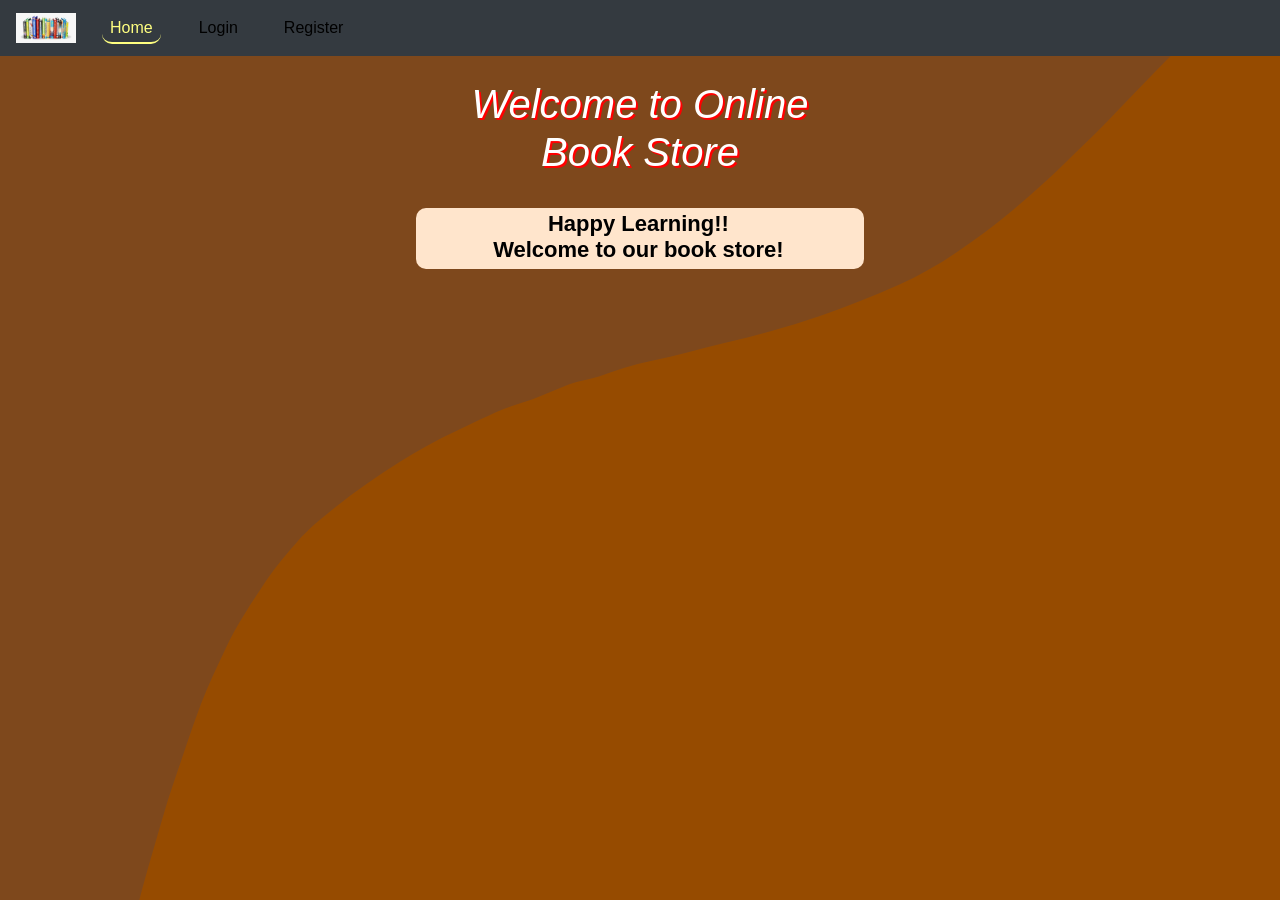
<file: WebContent/index.html>
<html>
<head>
<meta charset="ISO-8859-1">
<title>Book Store</title>
<link rel="apple-touch-icon" sizes="180x180"
	href="./favicons/apple-touch-icon.png">
<link rel="icon" type="image/png" sizes="32x32"
	href="./favicons/favicon-32x32.png">
<link rel="icon" type="image/png" sizes="16x16"
	href="./favicons/favicon-16x16.png">
<link rel="manifest" href="./favicons/site.webmanifest">
<link rel="stylesheet" href="https://cdn.jsdelivr.net/npm/bootstrap@4.4.1/dist/css/bootstrap.min.css" >
<link rel="stylesheet" href="styles.css">

</head>
<body onload="funload()">
	<header>
		<nav class="navbar navbar-expand-sm bg-dark">
				<a class="navbar-brand">
					
					<img src="images.png" alt="Google logo" width="60" height="30px">
				</a>
				
				<button style="background-color:white;" class="navbar-toggler" type="button" data-toggle="collapse" data-target="#navbarNav" aria-controls="navbarNav" aria-expanded="false" aria-label="Toggle navigation">
				    <span class="navbar-toggler-icon" ></span>
				 </button>

                <div class="collapse navbar-collapse" id="navbarNav">                
				<ul class="navbar-nav" >
					<li class="nav-item"><span><a class="nav-link active" href="index.html">Home</a></span></li>
					<li class="nav-item "><span><a class="nav-link" href="CustomerLogin.html">Login</a></span></li>
					<li class="nav-item "><span><a class="nav-link" href="CustomerRegister.html">Register</a></span></li>
				</ul>
				</div>
			</nav>
	</header>
	<br>
	<div id="topmid"><h1>Welcome to Online <br>Book Store</h1></div>
	<br>
	<table class="tab">
		<tr>
			<td><a href="index.html" id="happy">Happy Learning!!<br>Welcome to our book store!</a></td>
		</tr>
	</table>

	<script src="https://code.jquery.com/jquery-3.3.1.slim.min.js" ></script>
	<script src="https://cdn.jsdelivr.net/npm/popper.js@1.14.6/dist/umd/popper.min.js" ></script>
	<script src="https://cdn.jsdelivr.net/npm/bootstrap@4.2.1/dist/js/bootstrap.min.js"></script>
	<script>
		// Preloder script
		var tmp = document.getElementById("loding");
		function funload() {
		  loding.style.display = "none";
		}
	  </script>


</body>
</html>
</file>
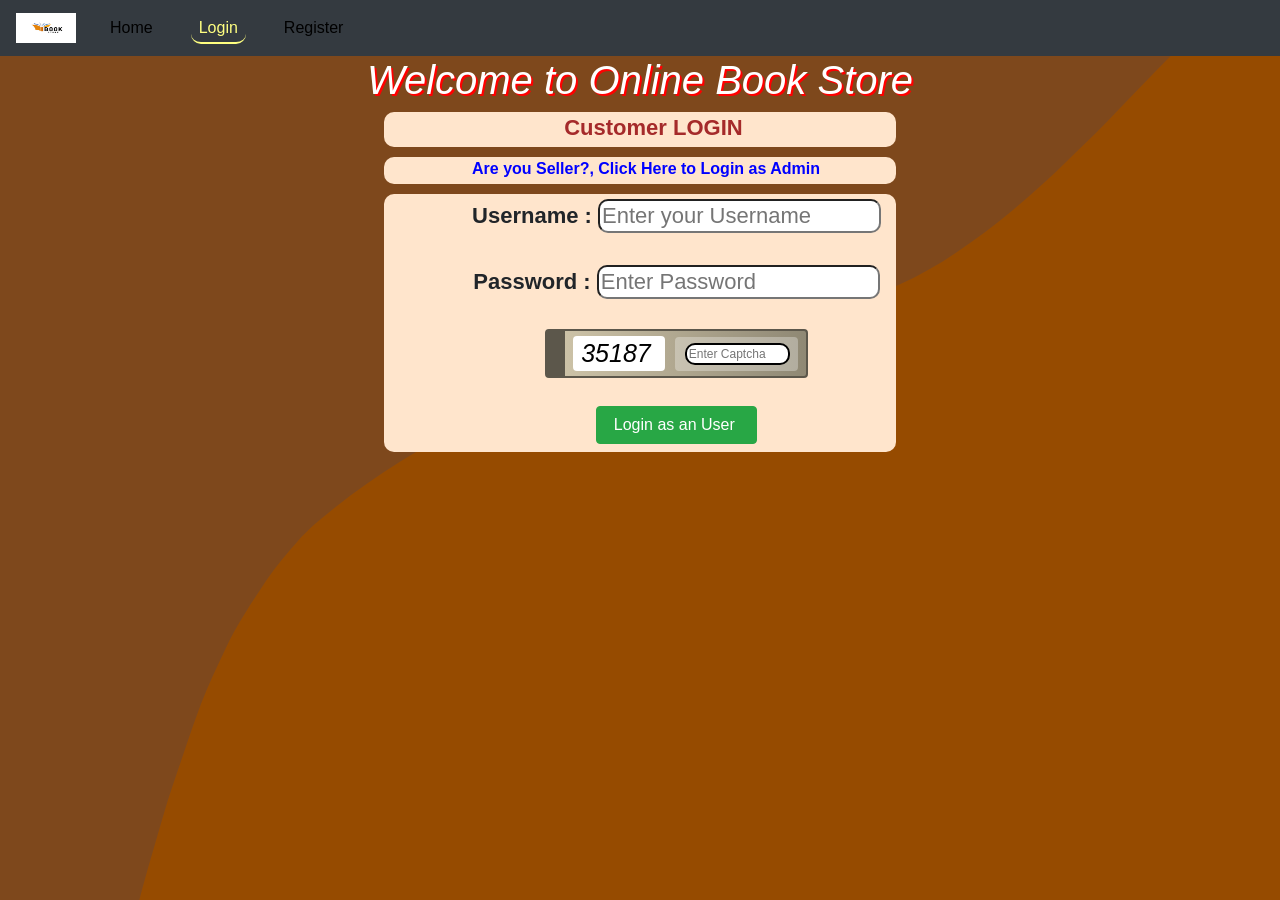
<file: WebContent/CustomerLogin.html>
<html>
<head>
<meta charset="ISO-8859-1">
<title>Book Store</title>
<link rel="apple-touch-icon" sizes="180x180"
	href="./favicons/apple-touch-icon.png">
<link rel="icon" type="image/png" sizes="32x32"
	href="./favicons/favicon-32x32.png">
<link rel="icon" type="image/png" sizes="16x16"
	href="./favicons/favicon-16x16.png">
<link rel="manifest" href="./favicons/site.webmanifest">
<link rel="stylesheet"
	href="https://cdn.jsdelivr.net/npm/bootstrap@4.4.1/dist/css/bootstrap.min.css">
<link rel="stylesheet" href="styles.css">
<style>
/* COMPACT CAPTCHA YELLOW */
.capbox {
	background: #ccc2a7;
	background: linear-gradient(to right, #ccc2a7, #8f8874);
	border: #5c574b 0px solid;
	border-width: 2px 2px 2px 20px;
	box-sizing: border-box;
	-moz-box-sizing: border-box;
	-webkit-box-sizing: border-box;
	display: inline-block;
	padding: 5px 8px 5px 8px;
	border-radius: 4px 4px 4px 4px;
}

.capbox-inner {
	font: bold 12px arial, sans-serif;
	color: #000000;
	background: rgba(255, 255, 255, 0.30);
	/* SEMI TRANSPARENT BACKGROUND */
	margin: 0px auto 0px auto;
	padding: 3px 8px 5px 10px;
	border-radius: 4px;
	display: inline-block;
	vertical-align: middle;
}

#CaptchaDiv {
	color: #000000;
	font: normal 25px Impact, Charcoal, arial, sans-serif;
	font-style: italic;
	text-align: center;
	vertical-align: middle;
	background-color: #FFFFFF;
	user-select: none;
	display: inline-block;
	padding: 3px 14px 3px 8px;
	margin-right: 4px;
	border-radius: 4px;
}

#CaptchaInput {
	border: black 2px solid;
	margin: 3px 0px 1px 0px;
	width: 105px;
}

input {
	padding: 2px 2px;
	margin: 2px 0;
	box-sizing: border-box;
	border-radius: 10px;
}
</style>
</head>
<body onload="funload()">
	<header>
		<nav class="navbar navbar-expand-sm bg-dark">
			<a class="navbar-brand"> <!-- The below line can be an image or a h1, either will work -->
				<img src="download.png" alt="Google logo" width="60" height="30px">
			</a>

			<button style="background-color: white;" class="navbar-toggler"
				type="button" data-toggle="collapse" data-target="#navbarNav"
				aria-controls="navbarNav" aria-expanded="false"
				aria-label="Toggle navigation">
				<span class="navbar-toggler-icon"></span>
			</button>

			<div class="collapse navbar-collapse" id="navbarNav">
				<ul class="navbar-nav">
					<li class="nav-item"><span><a class="nav-link"
							href="index.html">Home</a></span></li>
					<li class="nav-item "><span><a class="nav-link active"
							href="login.html">Login</a></span></li>
					<li class="nav-item "><span><a class="nav-link"
							href="CustomerRegister.html">Register</a></span></li>
				</ul>
			</div>
		</nav>
	</header>

	<div id="topmid">
		<h1>Welcome to Online Book Store</h1>
	</div>

	<form action="userlog" method="post" onsubmit="checkform()"
		id="theform">
		<table class="tab" style="width: 40%">
			<tr style="color: brown; padding-left: 35%">
				<td>Customer LOGIN</td>
			</tr>
			<tr>
				<td><a href="SellerLogin.html"
					style="color: blue; font-size: medium;">Are you Seller?, Click
						Here to Login as Admin</a></td>
			</tr>
			<tr>
				<td><label for="userName">Username : </label> <input
					type="text" name="username" id="userName"
					placeholder="Enter your Username"><br /> <br /> <label
					for="Password">Password : </label> <input type="password"
					name="password" placeholder="Enter Password" id="Password"><br />
					<br />

					<div class="capbox">
						<div id="CaptchaDiv">46749</div>
						<div class="capbox-inner">
							<input type="hidden" id="txtCaptcha" value="46749"> <input
								type="text" name="CaptchaInput" id="CaptchaInput" size="15"
								placeholder="Enter Captcha"><br>
						</div>
					</div> <br />
				<br /> <input class="btn btn-success" type="submit"
					value=" Login as an User  "></td>
			</tr>
		</table>
	</form>


	<script src="https://code.jquery.com/jquery-3.3.1.slim.min.js"></script>
	<script
		src="https://cdn.jsdelivr.net/npm/popper.js@1.14.6/dist/umd/popper.min.js"></script>
	<script
		src="https://cdn.jsdelivr.net/npm/bootstrap@4.2.1/dist/js/bootstrap.min.js"></script>
	<script type="text/javascript">


		// Preloder script
		var tmp = document.getElementById("loding");
		function funload() {
		  loding.style.display = "none";
		}
	  
  

		// Captcha Script

		function checkform() {
			var theform = document.getElementById("theform");
			var why = "";

			if (theform.CaptchaInput.value == "") {
				why += "- Please Enter CAPTCHA Code.\n";
			}
			if (theform.CaptchaInput.value != "") {
				if (ValidCaptcha(theform.CaptchaInput.value) == false) {
					why += "- The CAPTCHA Code Does Not Match.\n";
				}
			}
			if (why != "") {
				alert(why);
				event.preventDefault();
				return false;
			}
			return true;
		}

		var a = Math.ceil(Math.random() * 9) + '';
		var b = Math.ceil(Math.random() * 9) + '';
		var c = Math.ceil(Math.random() * 9) + '';
		var d = Math.ceil(Math.random() * 9) + '';
		var e = Math.ceil(Math.random() * 9) + '';

		var code = a + b + c + d + e;
		document.getElementById("txtCaptcha").value = code;
		document.getElementById("CaptchaDiv").innerHTML = code;

		// Validate input against the generated number
		function ValidCaptcha() {
			var str1 = removeSpaces(document.getElementById('txtCaptcha').value);
			var str2 = removeSpaces(document.getElementById('CaptchaInput').value);
			if (str1 == str2) {
				return true;
			} else {
				return false;
			}
		}

		// Remove the spaces from the entered and generated code
		function removeSpaces(string) {
			return string.split(' ').join('');
		}
	</script>
</body>
</html>
</file>
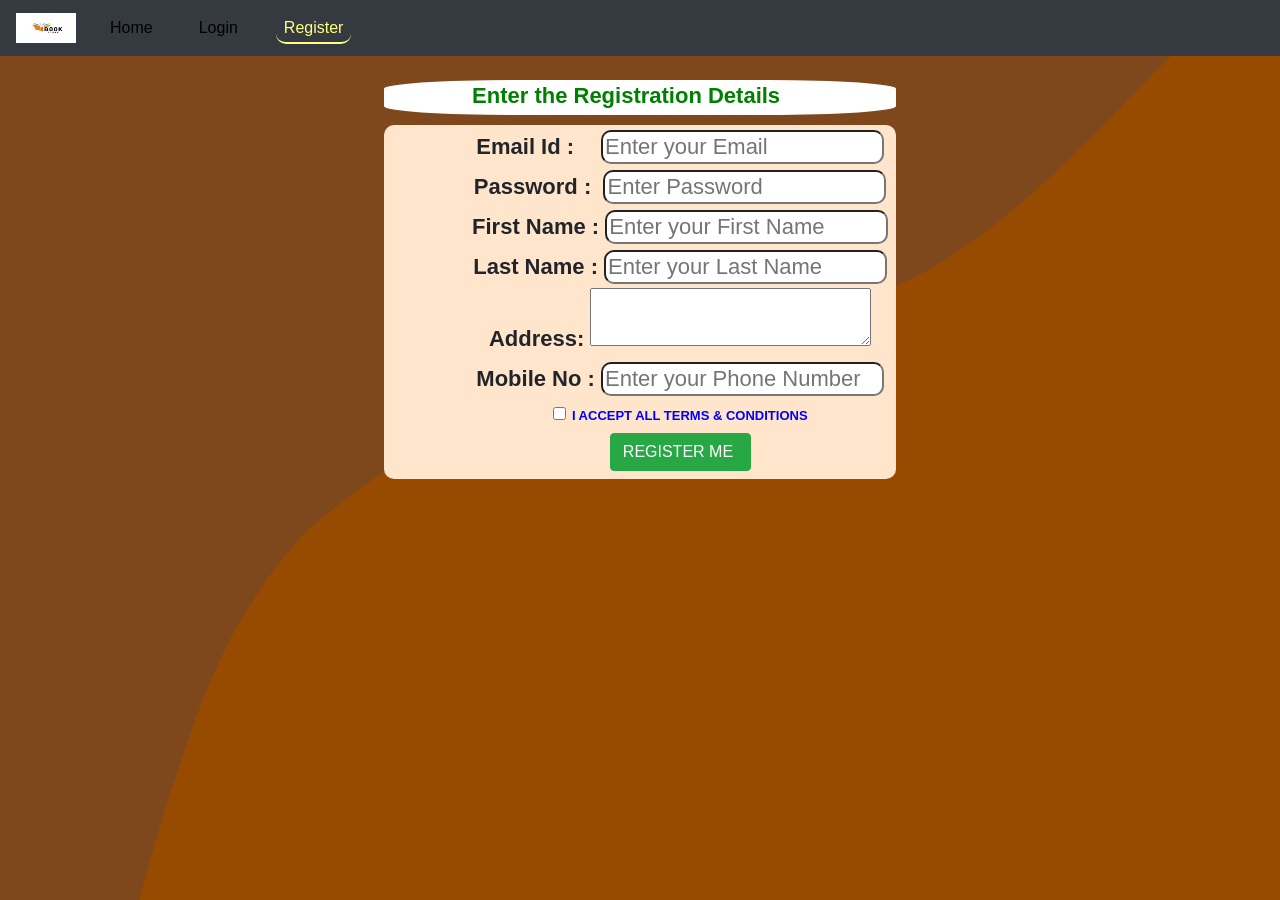
<file: WebContent/CustomerRegister.html>
<html>
<head>
<meta charset="ISO-8859-1">
<title>Book Store</title>
<link rel="apple-touch-icon" sizes="180x180"
	href="./favicons/apple-touch-icon.png">
<link rel="icon" type="image/png" sizes="32x32"
	href="./favicons/favicon-32x32.png">
<link rel="icon" type="image/png" sizes="16x16"
	href="./favicons/favicon-16x16.png">
<link rel="manifest" href="./favicons/site.webmanifest">
<link rel="stylesheet" href="https://cdn.jsdelivr.net/npm/bootstrap@4.4.1/dist/css/bootstrap.min.css" >
<link rel="stylesheet" href="styles.css">
<style>
input {
	padding: 2px 2px;
	margin: 2px 0;
	box-sizing: border-box;
	border-radius:10px;
}

</style>
</head>
<body onload="funload()">
	<header>
		<nav class="navbar navbar-expand-sm bg-dark">
				<a class="navbar-brand">
					<!-- The below line can be an image or a h1, either will work -->
					<img src="download.png" alt="Google logo" width="60" height="30px">
				</a>
				
				<button style="background-color:white;" class="navbar-toggler" type="button" data-toggle="collapse" data-target="#navbarNav" aria-controls="navbarNav" aria-expanded="false" aria-label="Toggle navigation">
				    <span class="navbar-toggler-icon"></span>
				 </button>

                <div class="collapse navbar-collapse" id="navbarNav">                
				<ul class="navbar-nav" >
					<li class="nav-item"><span><a class="nav-link" href="index.html">Home</a></span></li>
					<li class="nav-item "><span><a class="nav-link" href="login.html">Login</a></span></li>
					<li class="nav-item "><span><a class="nav-link active" href="CustomerRegister.html">Register</a></span></li>
				</ul>
				</div>
			</nav>
	</header>
	<br/>
	
	<form action="userreg" method="post">
		<table class="tab" style="width:40%">

			<tr style="background-color: white; color: green; border-radius: 25%">
				<td>Enter the Registration Details</td>
			</tr>
			<tr>
				<td>
				<!-- <label for="username">Username : </label> 
				<input
					type="text" name="username" id="userName"
					placeholder="Enter your Username" required>
				<br/> -->
				<label for="Email" style="margin-right: 5%"> Email Id : </label> 
					<input type="text" name="mailid" id="Email"
					placeholder="Enter your Email">
				<br>
				<label for="passWord">Password :&nbsp; </label> 
				<input
					type="password" name="password" id="passWord"
					placeholder="Enter Password" required>
				<br>
				<label for="firstName">First Name : </label> 
				<input
					type="text" name="firstname" id="firstName"
					placeholder="Enter your First Name" required>
				<br>
				<label for="lastName">Last Name : </label> 
				<input
					type="text" name="lastname" id="lastName"
					placeholder="Enter your Last Name" required>
				<br>
				<label for="address">Address: </label>
				<textarea name="address" id="address"
						placeholder="Enter your Address" required> </textarea>
				<br>
				<label for="phno">Mobile No : </label> 
				<input type="text"
					name="phone" id="phno" placeholder="Enter your Phone Number"
					required>
				<br>
				<input type="checkbox"
					name="acceptance" /> 
				<label
					for="checkbox" for="acceptance"
					style="font-size: small; color: blue">I
						ACCEPT ALL TERMS &amp; CONDITIONS</label>
				<br>
				<input style="text-align:center;" class="btn btn-success" type="submit" value="REGISTER ME ">
				</td>
			</tr>
	
		</table>
	</form>

    <script src="https://code.jquery.com/jquery-3.3.1.slim.min.js" ></script>
	<script src="https://cdn.jsdelivr.net/npm/popper.js@1.14.6/dist/umd/popper.min.js" ></script>
	<script src="https://cdn.jsdelivr.net/npm/bootstrap@4.2.1/dist/js/bootstrap.min.js"></script>
	<script>
		// Preloder script
		var tmp = document.getElementById("loding");
		function funload() {
			loding.style.display = "none";
		}
	</script>



</body>

</html>
</file>
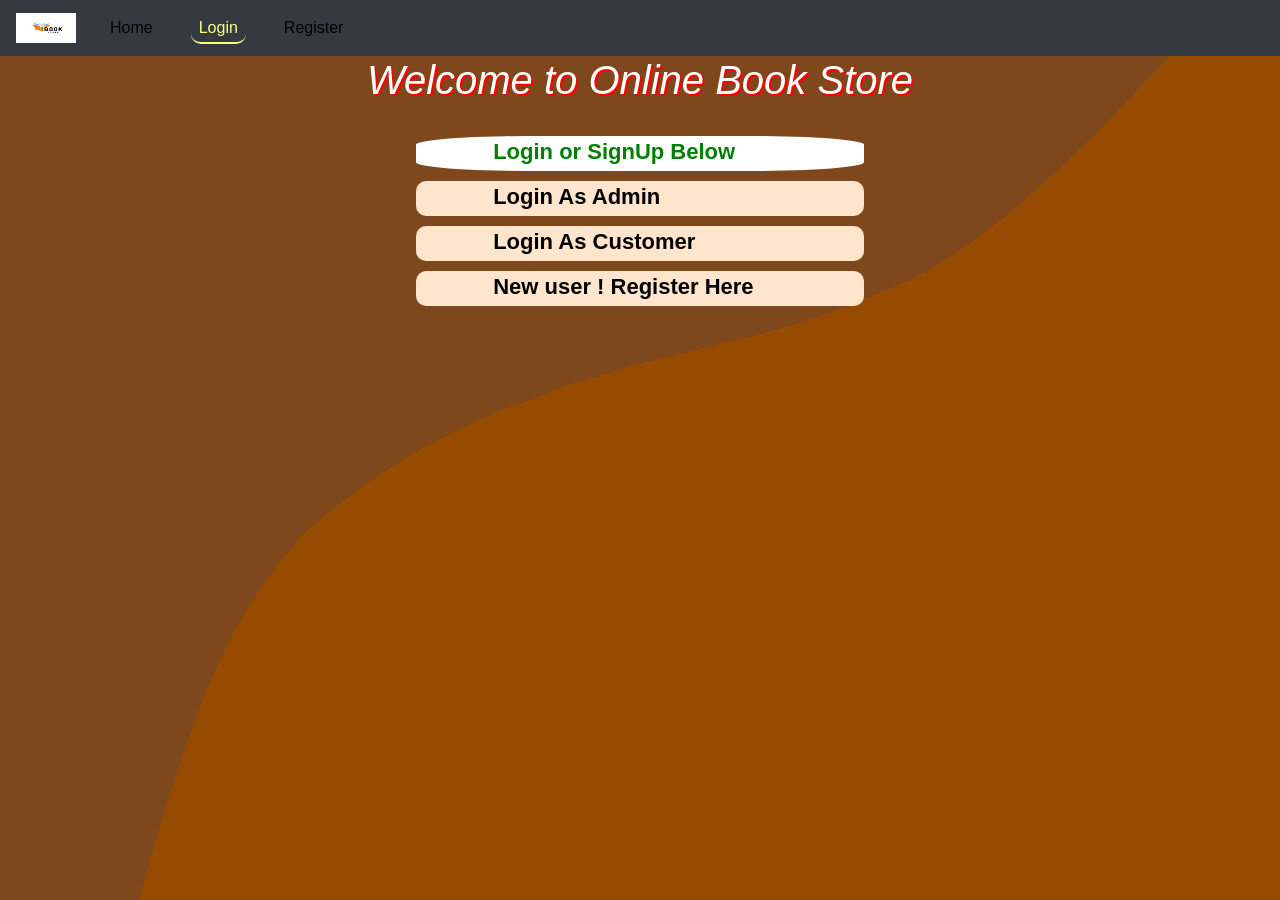
<file: WebContent/login.html>
<html>
<head>
<meta charset="ISO-8859-1">
<title>Book Store</title>
<link rel="apple-touch-icon" sizes="180x180"
	href="./favicons/apple-touch-icon.png">
<link rel="icon" type="image/png" sizes="32x32"
	href="./favicons/favicon-32x32.png">
<link rel="icon" type="image/png" sizes="16x16"
	href="./favicons/favicon-16x16.png">
<link rel="manifest" href="./favicons/site.webmanifest">
<link rel="stylesheet" href="https://cdn.jsdelivr.net/npm/bootstrap@4.4.1/dist/css/bootstrap.min.css" >
<link rel="stylesheet" href="styles.css">

</head>
<body onload="funload()">
	<header>
		<nav class="navbar navbar-expand-sm bg-dark">
				<a class="navbar-brand">
					<!-- The below line can be an image or a h1, either will work -->
					<img src="download.png" alt="Google logo" width="60" height="30px">
				</a>
				
				<button style="background-color:white;" class="navbar-toggler" type="button" data-toggle="collapse" data-target="#navbarNav" aria-controls="navbarNav" aria-expanded="false" aria-label="Toggle navigation">
				    <span class="navbar-toggler-icon"></span>
				 </button>

                <div class="collapse navbar-collapse" id="navbarNav">                
				<ul class="navbar-nav" >
					<li class="nav-item"><span><a class="nav-link" href="index.html">Home</a></span></li>
					<li class="nav-item "><span><a class="nav-link active" href="login.html">Login</a></span></li>
					<li class="nav-item "><span><a class="nav-link" href="CustomerRegister.html">Register</a></span></li>
				</ul>
				</div>
			</nav>
	</header>
	<div id="topmid"><h1>Welcome to Online Book Store</h1></div>
	<br>
	<table class="tab">
		<tr style="background-color: white; color: green; border-radius: 25%">
			<td>Login or SignUp Below</td>
		</tr>
		<tr>
			<td><a href="SellerLogin.html">Login As Admin</a></td>
		</tr>
	
		<tr>
			<td><a href="CustomerLogin.html"> Login As<span> Customer</span></a></td>
		</tr>
		<tr>
			<td><a href="CustomerRegister.html">New user ! Register Here</a></td>
		</tr>
	</table>
    <script src="https://code.jquery.com/jquery-3.3.1.slim.min.js" ></script>
	<script src="https://cdn.jsdelivr.net/npm/popper.js@1.14.6/dist/umd/popper.min.js" ></script>
	<script src="https://cdn.jsdelivr.net/npm/bootstrap@4.2.1/dist/js/bootstrap.min.js"></script>
	<script>
		// Preloder script
		var tmp = document.getElementById("loding");
		function funload() {
		  loding.style.display = "none";
		}
	  </script>

</body>
</html>
</file>
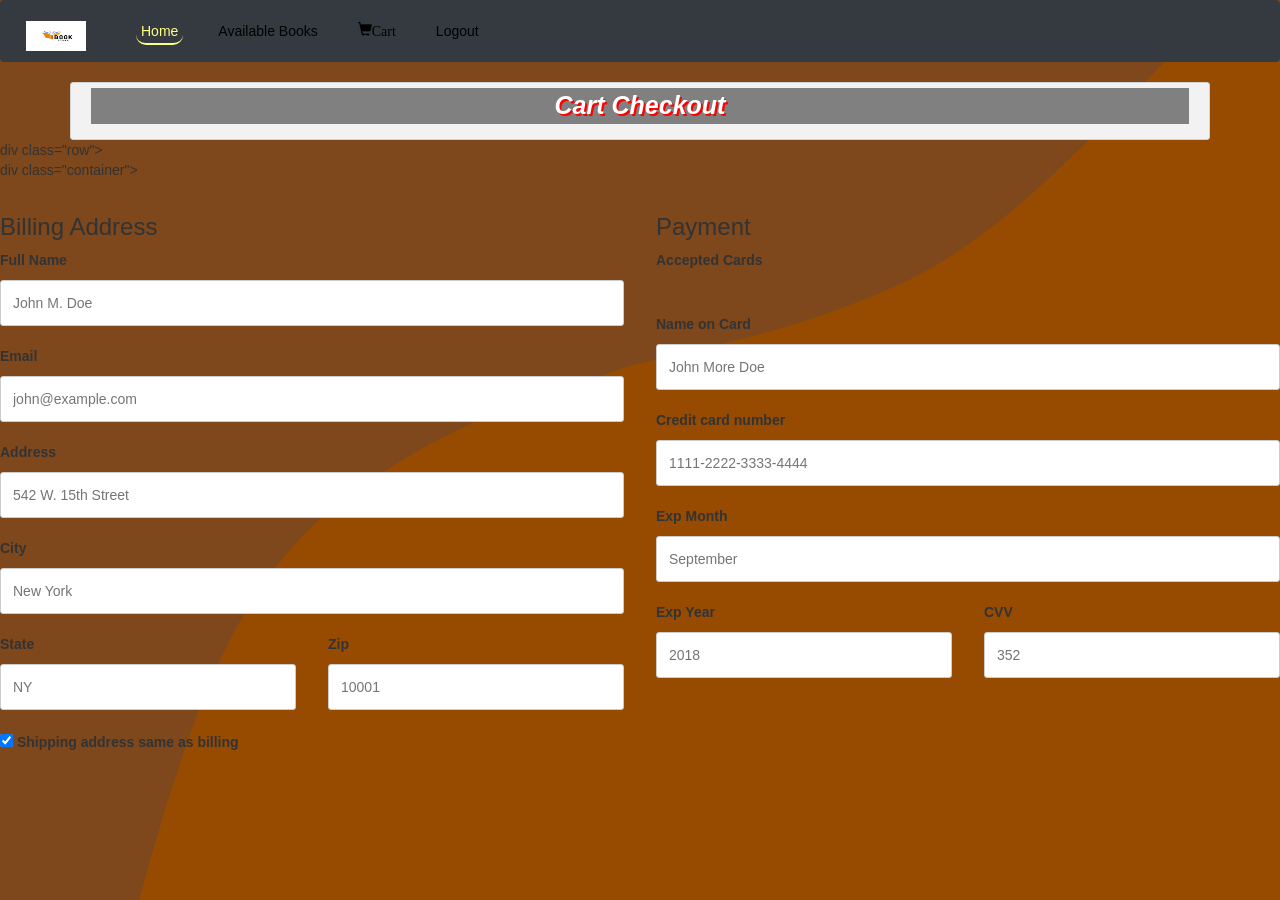
<file: WebContent/payment.html>
<html>
<head>
<meta charset="ISO-8859-1">
<title>Book Store</title>
<link rel="apple-touch-icon" sizes="180x180"
	href="./favicons/apple-touch-icon.png">
<link rel="icon" type="image/png" sizes="32x32"
	href="./favicons/favicon-32x32.png">
<link rel="icon" type="image/png" sizes="16x16"
	href="./favicons/favicon-16x16.png">
<link rel="manifest" href="./favicons/site.webmanifest">
<link rel="stylesheet"
	href="https://cdn.jsdelivr.net/npm/bootstrap@4.4.1/dist/css/bootstrap.min.css">
<link rel="stylesheet" href="styles.css">
<!-- JavaScript Bundle with Popper -->
<link rel="stylesheet"
	href="https://maxcdn.bootstrapcdn.com/bootstrap/3.4.0/css/bootstrap.min.css">
<script
	src="https://ajax.googleapis.com/ajax/libs/jquery/3.5.1/jquery.min.js">
	
</script>

<script
	src="https://maxcdn.bootstrapcdn.com/bootstrap/3.4.0/js/bootstrap.min.js">
	
</script>
<link rel="stylesheet" href="styles.css">
<style>
.row {
	display: -ms-flexbox; /* IE10 */
	display: flex;
	-ms-flex-wrap: wrap; /* IE10 */
	flex-wrap: wrap;
	margin: 0 -16px;
}

.col-25 {
	-ms-flex: 25%; /* IE10 */
	flex: 25%;
}

.col-50 {
	-ms-flex: 50%; /* IE10 */
	flex: 50%;
}

.col-75 {
	-ms-flex: 75%; /* IE10 */
	flex: 75%;
}

.col-25, .col-50, .col-75 {
	padding: 0 16px;
}

.container {
	background-color: #f2f2f2;
	padding: 5px 20px 15px 20px;
	border: 1px solid lightgrey;
	border-radius: 3px;
}

input[type=text] {
	width: 100%;
	margin-bottom: 20px;
	padding: 12px;
	border: 1px solid #ccc;
	border-radius: 3px;
}

label {
	margin-bottom: 10px;
	display: block;
}

.icon-container {
	margin-bottom: 20px;
	padding: 7px 0;
	font-size: 24px;
}

.btn {
	background-color: #04AA6D;
	color: white;
	padding: 12px;
	margin: 10px 0;
	border: none;
	width: 100%;
	border-radius: 3px;
	cursor: pointer;
	font-size: 17px;
}

.btn:hover {
	background-color: #45a049;
}

span.price {
	float: right;
	color: grey;
}

/* Responsive layout - when the screen is less than 800px wide, make the two columns stack on top of each other instead of next to each other (and change the direction - make the "cart" column go on top) */
@media ( max-width : 800px) {
	.row {
		flex-direction: column-reverse;
	}
	.col-25 {
		margin-bottom: 20px;
	}
}
</style>
</head>
<body>
	<header>
		<nav class="navbar navbar-expand-sm bg-dark">
			<a class="navbar-brand"> <!-- The below line can be an image or a h1, either will work -->
				<img src="download.png" alt="Google logo" width="60" height="30px">
			</a>

			<button style="background-color: white;" class="navbar-toggler"
				type="button" data-toggle="collapse" data-target="#navbarNav"
				aria-controls="navbarNav" aria-expanded="false"
				aria-label="Toggle navigation">
				<span class="navbar-toggler-icon"></span>
			</button>

			<div class="collapse navbar-collapse" id="navbarNav">
				<ul class="navbar-nav">
					<li class="nav-item"><span><a class="nav-link active"
							href="viewbook">Home</a></span></li>
					<li class="nav-item "><span><a class="nav-link"
							href="viewbook">Available Books</a></span></li>
					
					<li class="nav-item "><span><a
							class="nav-link glyphicon  glyphicon-shopping-cart " href="cart">Cart</a></span></li>
					<li class="nav-item "><span><a class="nav-link"
							href="logout">Logout</a></span></li>
				</ul>
			</div>
		</nav>
	</header>
	<script src="https://code.jquery.com/jquery-3.3.1.slim.min.js"></script>
	<script
		src="https://cdn.jsdelivr.net/npm/popper.js@1.14.6/dist/umd/popper.min.js"></script>
	<script
		src="https://cdn.jsdelivr.net/npm/bootstrap@4.2.1/dist/js/bootstrap.min.js"></script>
	<div class="container">
	 <div id='topmid' style='background-color:grey'>Cart Checkout</div>
		</div>div class="row">
			<div class="col-75">
				</div>div class="container">
					<form action="pay" method="post">
					</form>
						<div class="row">
							<div class="col-50">
								<h3>Billing Address</h3>
								<label for="fname"><i class="fa fa-user"></i> Full Name</label>
								<input type="text" id="fname" name="firstname"
									placeholder="John M. Doe"> <label for="email"><i
									class="fa fa-envelope"></i> Email</label> <input type="text" id="email"
									name="email" placeholder="john@example.com"> <label
									for="adr"><i class="fa fa-address-card-o"></i> Address</label>
								<input type="text" id="adr" name="address"
									placeholder="542 W. 15th Street" required> <label
									for="city"><i class="fa fa-institution"></i> City</label> <input
									type="text" id="city" name="city" placeholder="New York">

								<div class="row">
									<div class="col-50">
										<label for="state">State</label> <input type="text" id="state"
											name="state" placeholder="NY">
									</div>
									<div class="col-50">
										<label for="zip">Zip</label> <input type="text" id="zip"
											name="zip" placeholder="10001">
									</div>
								</div>
							</div>

							<div class="col-50">
								<h3>Payment</h3>
								<label for="fname">Accepted Cards</label>
								<div class="icon-container">
									<i class="fa fa-cc-visa" style="color: navy;"></i> <i
										class="fa fa-cc-amex" style="color: blue;"></i> <i
										class="fa fa-cc-mastercard" style="color: red;"></i> <i
										class="fa fa-cc-discover" style="color: orange;"></i>
								</div>
								<label for="cname">Name on Card</label> <input type="text"
									id="cname" name="cardname" placeholder="John More Doe">
								<label for="ccnum">Credit card number</label> <input type="text"
									id="ccnum" name="cardnumber" placeholder="1111-2222-3333-4444"
									required> <label for="expmonth">Exp Month</label> <input
									type="text" id="expmonth" name="expmonth"
									placeholder="September">

								<div class="row">
									<div class="col-50">
										<label for="expyear">Exp Year</label> <input type="text"
											id="expyear" name="expyear" placeholder="2018">
									</div>
									<div class="col-50">
										<label for="cvv">CVV</label> <input type="text" id="cvv"
											name="cvv" placeholder="352">
									</div>
								</div>
							</div>

						</div>
						<label> <input type="checkbox" checked="checked"
							name="sameadr"> Shipping address same as billing
						</label>
				
</body>
</html>
</file>
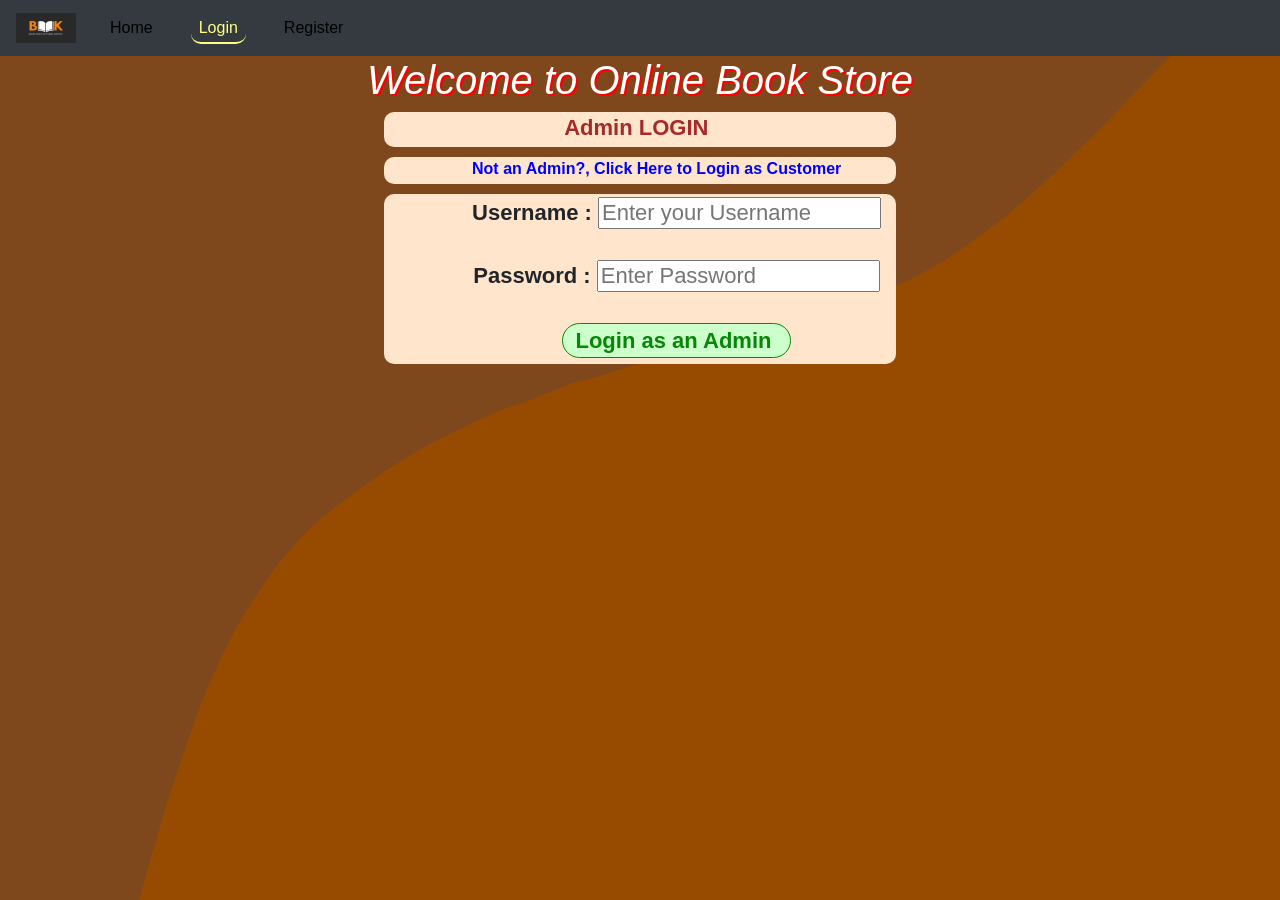
<file: WebContent/SellerLogin.html>
<html>
<head>
<meta charset="ISO-8859-1">
<title>Book Store</title>
<link rel="apple-touch-icon" sizes="180x180"
	href="./favicons/apple-touch-icon.png">
<link rel="icon" type="image/png" sizes="32x32"
	href="./favicons/favicon-32x32.png">
<link rel="icon" type="image/png" sizes="16x16"
	href="./favicons/favicon-16x16.png">
<link rel="manifest" href="./favicons/site.webmanifest">
<link rel="stylesheet" href="https://cdn.jsdelivr.net/npm/bootstrap@4.4.1/dist/css/bootstrap.min.css" >
<link rel="stylesheet" href="styles.css">
<style>
.AdminLogin {
	height: 35px;
	border-radius: 50px;
	background-color: #ccffcc;
	color: #078707;
	font-weight: bold;
	cursor: pointer;
	transition: 0.3s;
	border-color: #078707;
	border-style: solid;
	border-width: 1px;
}

.AdminLogin:hover {
	height: 35px;
	border-radius: 50px;
	background-color: white;
	color: #078707;
	font-weight: bold;
	border-style: solid;
	border-width: 1px;
	border-color: #078707;
}
</style>
</head>
<body onload="funload()">
	<header>
		<nav class="navbar navbar-expand-sm bg-dark">
				<a class="navbar-brand">
					<!-- The below line can be an image or a h1, either will work -->
					<img src="logo.png" alt="Google logo" width="60" height="30px">
				</a>
				
				<button style="background-color:white;" class="navbar-toggler" type="button" data-toggle="collapse" data-target="#navbarNav" aria-controls="navbarNav" aria-expanded="false" aria-label="Toggle navigation">
				    <span class="navbar-toggler-icon"></span>
				 </button>

                <div class="collapse navbar-collapse" id="navbarNav">                
				<ul class="navbar-nav" >
					<li class="nav-item"><span><a class="nav-link" href="index.html">Home</a></span></li>
					<li class="nav-item "><span><a class="nav-link active" href="login.html">Login</a></span></li>
					<li class="nav-item "><span><a class="nav-link" href="CustomerRegister.html">Register</a></span></li>
				</ul>
				</div>
			</nav>
	</header>

	<div id="topmid">
		<h1>Welcome to Online Book Store</h1>
	</div>

	<form action="adminlog" method="post">
		<table class="tab" style="width:40%">
			<tr style="color:brown; padding-left:35%">
				<td>Admin LOGIN</td>
			</tr>
			<tr><td><a href="CustomerLogin.html" style="color:blue; font-size:medium; ">Not an Admin?, Click Here to Login as Customer</a></td></tr>
			<tr>
				<td>
					<label for="userName">Username : </label> 
					<input type="text"
						name="username" id="userName" placeholder="Enter your Username"><br />
					<br /> 
				
					<label for="Password">Password : </label>
					<input
						type="password" name="password" placeholder="Enter Password"
						id="Password"><br /> <br /> 
					<input class="AdminLogin"
						type="submit" value=" Login as an Admin  ">
				</td>
			</tr>
		</table>
	</form>
    <script src="https://code.jquery.com/jquery-3.3.1.slim.min.js" ></script>
	<script src="https://cdn.jsdelivr.net/npm/popper.js@1.14.6/dist/umd/popper.min.js" ></script>
	<script src="https://cdn.jsdelivr.net/npm/bootstrap@4.2.1/dist/js/bootstrap.min.js"></script>
</body>

</html>
</file>
<file: WebContent/styles.css>
* {
	box-sizing: border-box;
}

body {
	background-image: url("books.png");
	font-family: 'Segoe UI','Open Sans', 'Helvetica Neue', sans-serif;
}

#topmid {
	border: 0px solid black;
	color: #FFFFFF;
	text-align: center;
	font-weight: bold;
	margin: auto;
	font-style: oblique;
	font-size: 25px;
	text-shadow: 2px 2px #ff0000;
}

.tab {
	font-weight: bold;
	margin: auto;
	width:35%;
	text-align:center;
}

.tab tr {
	border: 1px black hidden;
	border-radius: 10px;
	background-color: #FFE5CC;
	font-size: 22px;
	float:left;
	padding-left:17%;
	padding-bottom:5px;
	padding-top:2px;
	margin-bottom:10px;
	width:100%;
}

a:hover {
	color: red;
}

a:link {
	color: black;
	text-decoration: none;
}

header  nav li :hover{
	border-bottom: 2px #ffff80 solid;
	border-radius: 10px;
	color: #ffff80;
	padding-bottom:2px;
}

header  nav li{
    display: table;
    height: 80%;
    float: left;
    margin-right: 20px;
	padding-left: 10px;

}

header  nav a{
    color: #ffffff;
}

header nav li a.active {
	border-bottom: 2px #ffff80 solid;
	border-radius: 10px;
	color: #ffff80;
	padding-bottom:2px;
}


.holds-the-iframe {
	background: url(loader.gif) center center no-repeat;
}
</file>
